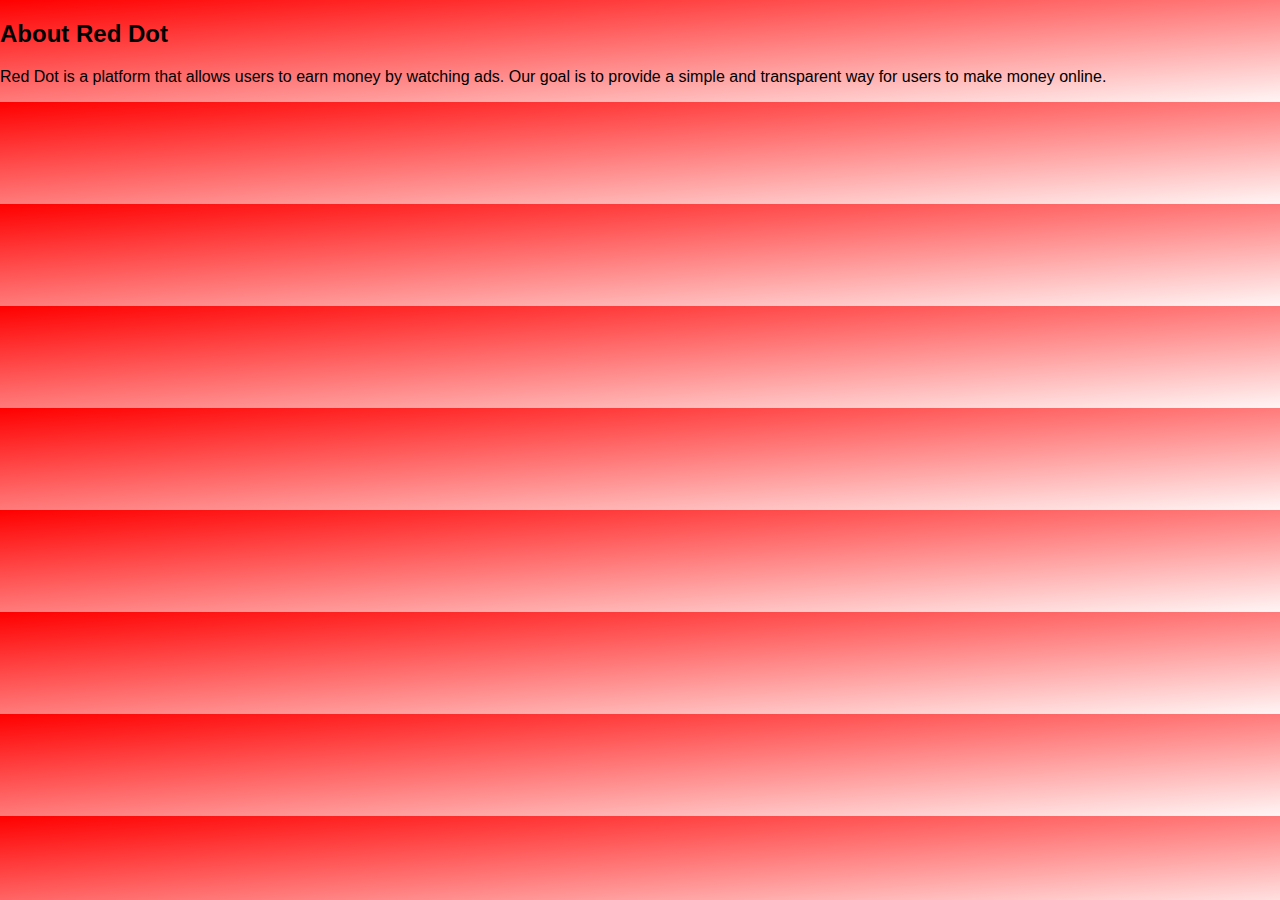
<file: about.html>
<!DOCTYPE html>
<html lang="en">
<head>
  <meta charset="UTF-8" />
  <meta name="viewport" content="width=device-width, initial-scale=1.0"/>
  <title>About - Red Dot</title>
  <link rel="stylesheet" href="style.css" />
</head>
<body class="fade-in">
  <div class="container">
    <h2>About Red Dot</h2>
    <p>Red Dot is a platform that allows users to earn money by watching ads. Our goal is to provide a simple and transparent way for users to make money online.</p>
  </div>
</body>
</html>
</file>
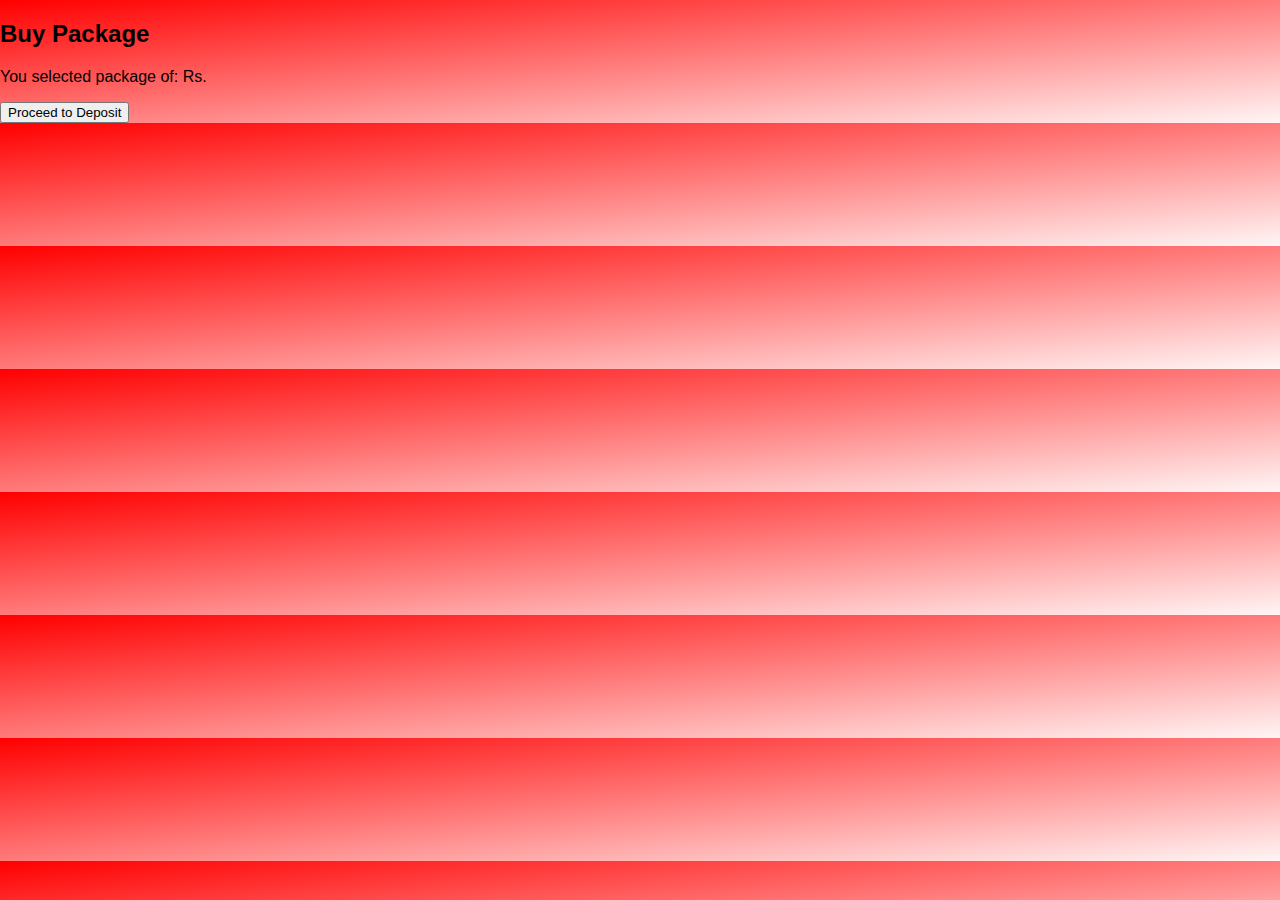
<file: buy.html>
<!DOCTYPE html>
<html lang="en">
<head>
  <meta charset="UTF-8" />
  <meta name="viewport" content="width=device-width, initial-scale=1.0"/>
  <title>Buy Package - Red Dot</title>
  <link rel="stylesheet" href="style.css" />
</head>
<body class="fade-in">
  <div class="container">
    <h2>Buy Package</h2>
    <p>You selected package of: Rs. <span id="amount"></span></p>
    <button onclick="location.href='deposit.html'">Proceed to Deposit</button>
  </div>

  <script>
    const urlParams = new URLSearchParams(window.location.search);
    const amount = urlParams.get('amount');
    document.getElementById("amount").innerText = amount;
  </script>
</body>
</html>
</file>
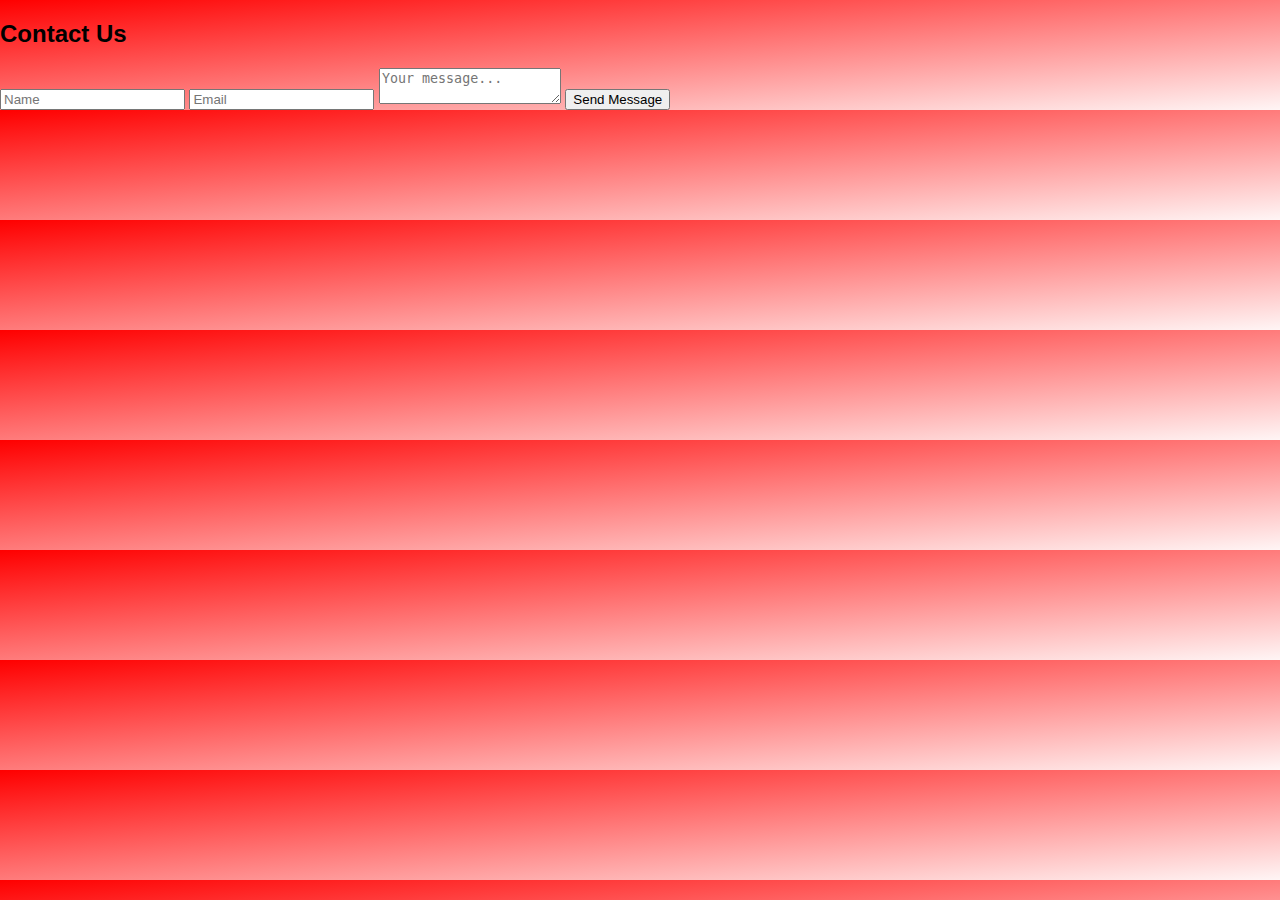
<file: contact.html>
<!DOCTYPE html>
<html lang="en">
<head>
  <meta charset="UTF-8" />
  <meta name="viewport" content="width=device-width, initial-scale=1.0"/>
  <title>Contact - Red Dot</title>
  <link rel="stylesheet" href="style.css" />
</head>
<body class="fade-in">
  <div class="container">
    <h2>Contact Us</h2>
    <form>
      <input type="text" placeholder="Name" required />
      <input type="email" placeholder="Email" required />
      <textarea placeholder="Your message..." required></textarea>
      <button type="submit">Send Message</button>
    </form>
  </div>
</body>
</html>
</file>
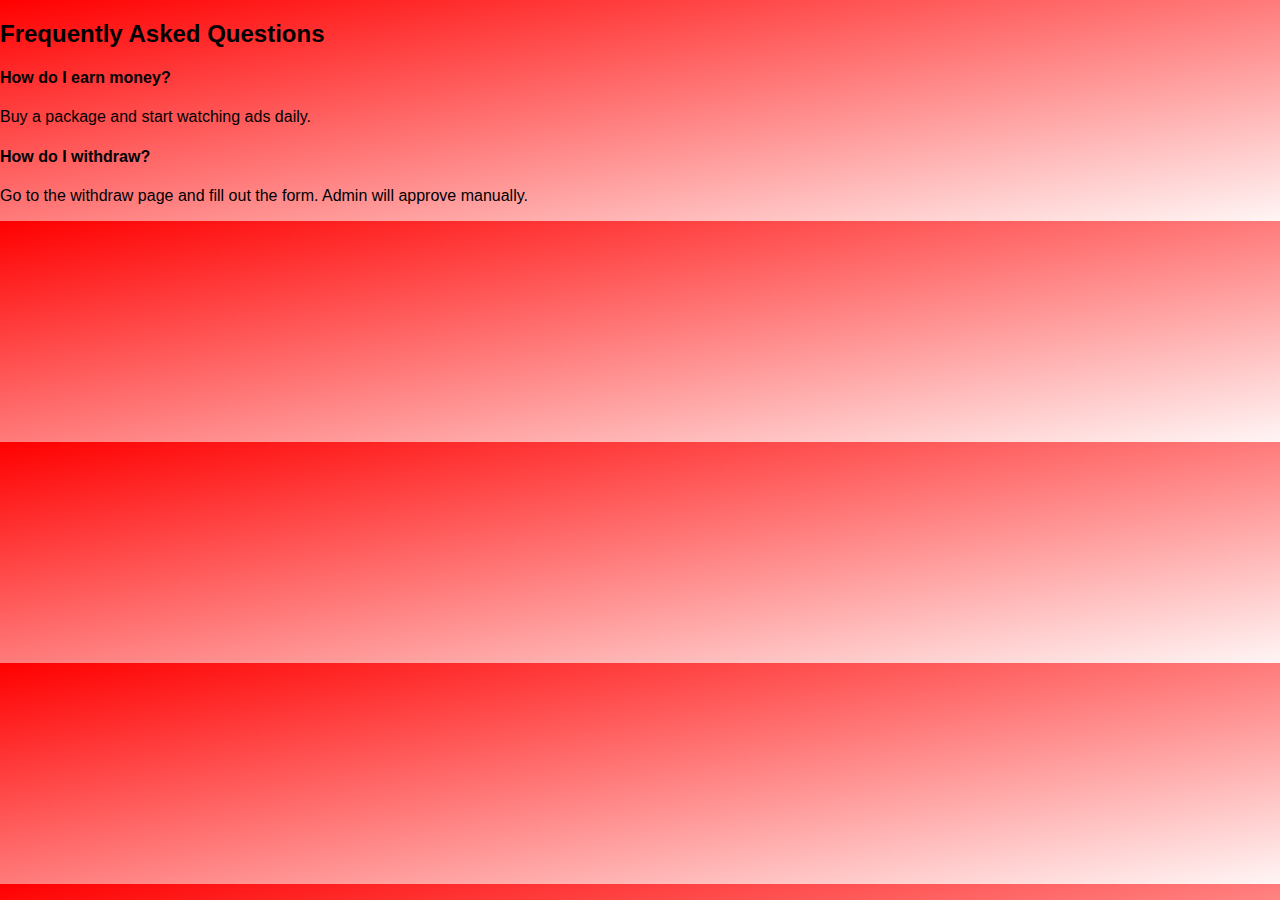
<file: faq.html>
<!DOCTYPE html>
<html lang="en">
<head>
  <meta charset="UTF-8" />
  <meta name="viewport" content="width=device-width, initial-scale=1.0"/>
  <title>FAQ - Red Dot</title>
  <link rel="stylesheet" href="style.css" />
</head>
<body class="fade-in">
  <div class="container">
    <h2>Frequently Asked Questions</h2>
    <h4>How do I earn money?</h4>
    <p>Buy a package and start watching ads daily.</p>
    <h4>How do I withdraw?</h4>
    <p>Go to the withdraw page and fill out the form. Admin will approve manually.</p>
  </div>
</body>
</html>
</file>
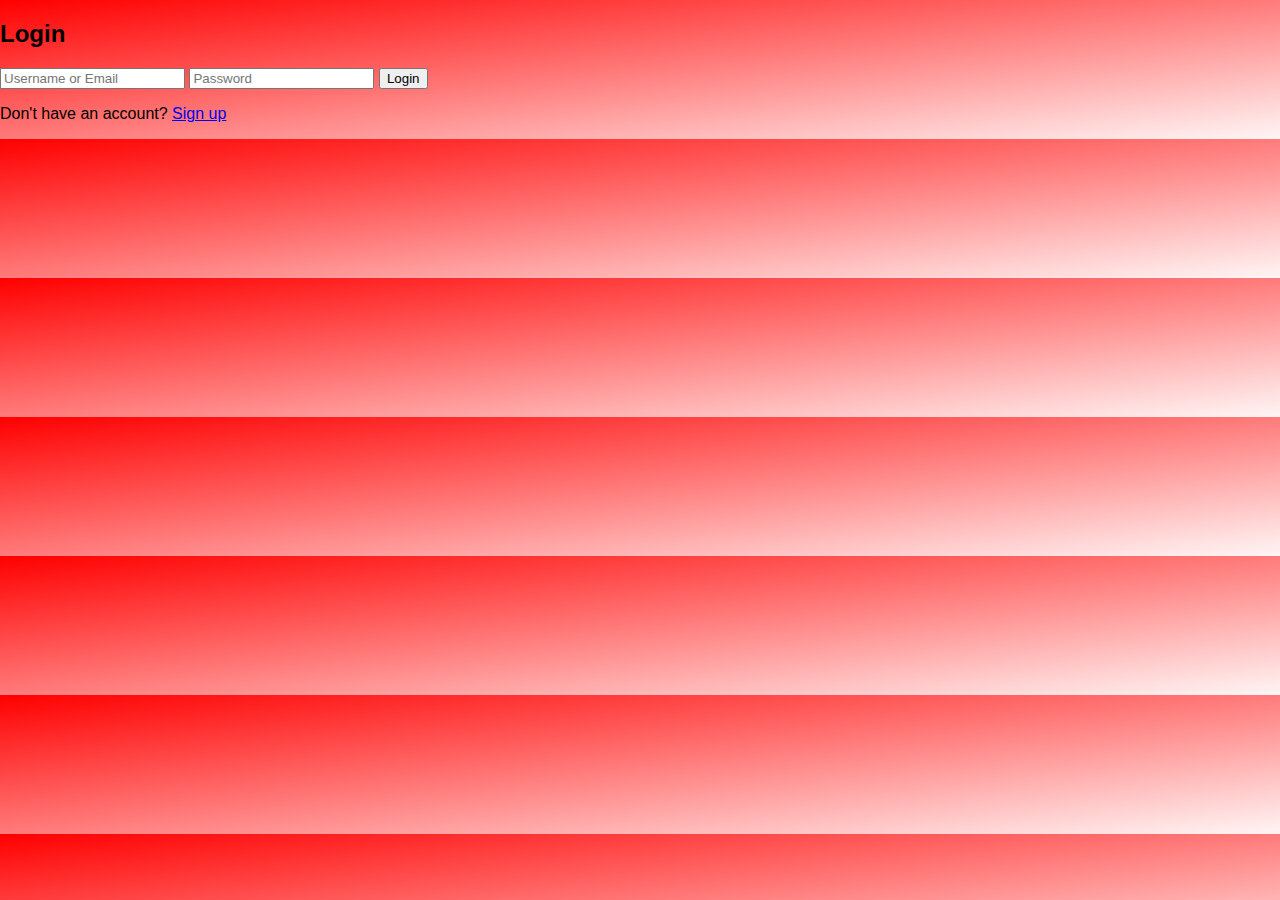
<file: logon.html>
<!DOCTYPE html>
<html lang="en">
<head>
  <meta charset="UTF-8" />
  <meta name="viewport" content="width=device-width, initial-scale=1.0"/>
  <title>Login - Red Dot</title>
  <link rel="stylesheet" href="style.css" />
</head>
<body class="fade-in">
  <div class="container">
    <h2>Login</h2>
    <form action="#" method="post">
      <input type="text" placeholder="Username or Email" required />
      <input type="password" placeholder="Password" required />
      <button type="submit">Login</button>
    </form>
    <p>Don't have an account? <a href="signup.html">Sign up</a></p>
  </div>
</body>
</html>
</file>
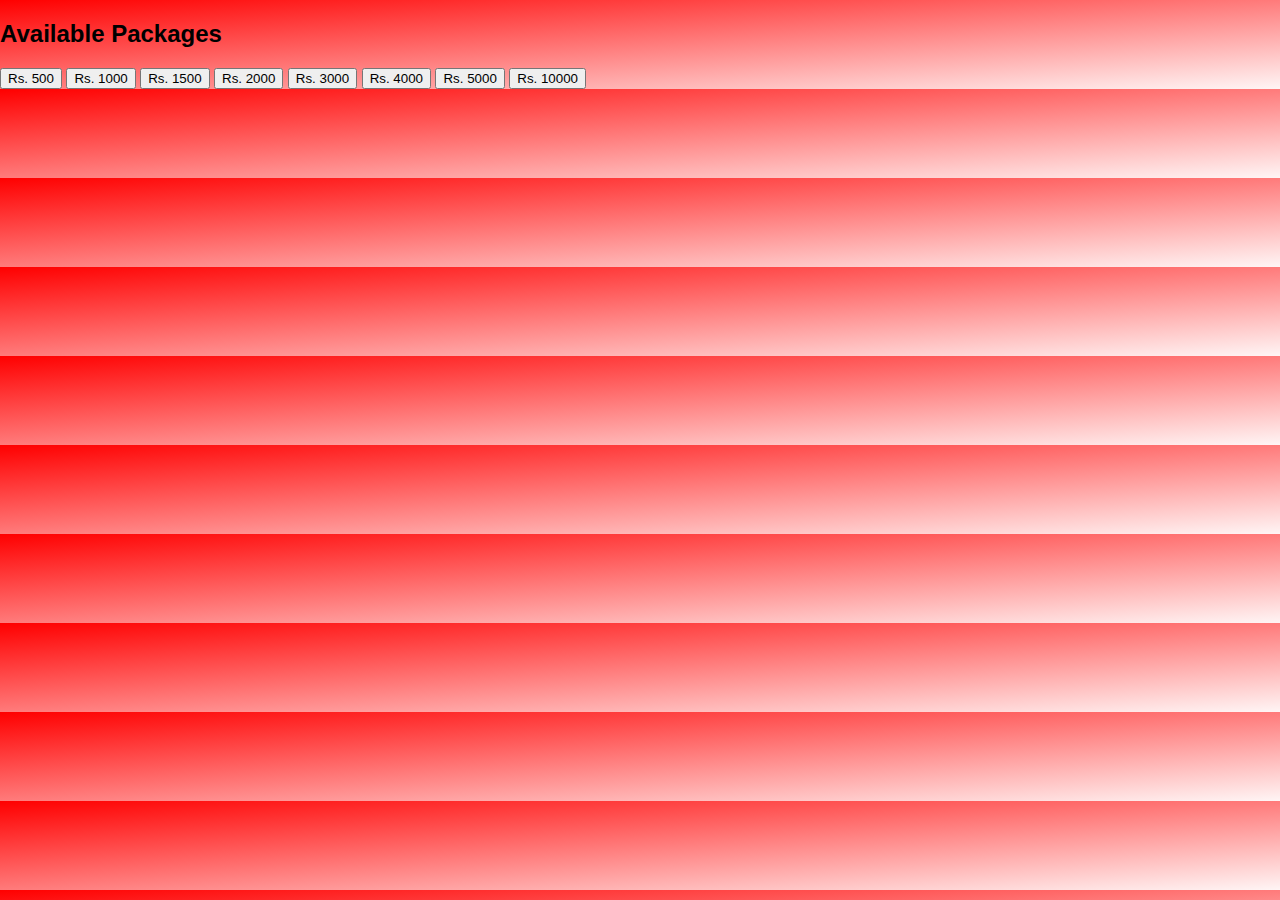
<file: packages.html>
<!DOCTYPE html>
<html lang="en">
<head>
  <meta charset="UTF-8" />
  <meta name="viewport" content="width=device-width, initial-scale=1.0"/>
  <title>Packages - Red Dot</title>
  <link rel="stylesheet" href="style.css" />
</head>
<body class="fade-in">
  <div class="container">
    <h2>Available Packages</h2>
    <div class="packages">
      <button onclick="location.href='buy.html?amount=500'">Rs. 500</button>
      <button onclick="location.href='buy.html?amount=1000'">Rs. 1000</button>
      <button onclick="location.href='buy.html?amount=1500'">Rs. 1500</button>
      <button onclick="location.href='buy.html?amount=2000'">Rs. 2000</button>
      <button onclick="location.href='buy.html?amount=3000'">Rs. 3000</button>
      <button onclick="location.href='buy.html?amount=4000'">Rs. 4000</button>
      <button onclick="location.href='buy.html?amount=5000'">Rs. 5000</button>
      <button onclick="location.href='buy.html?amount=10000'">Rs. 10000</button>
    </div>
  </div>
</body>
</html>
</file>
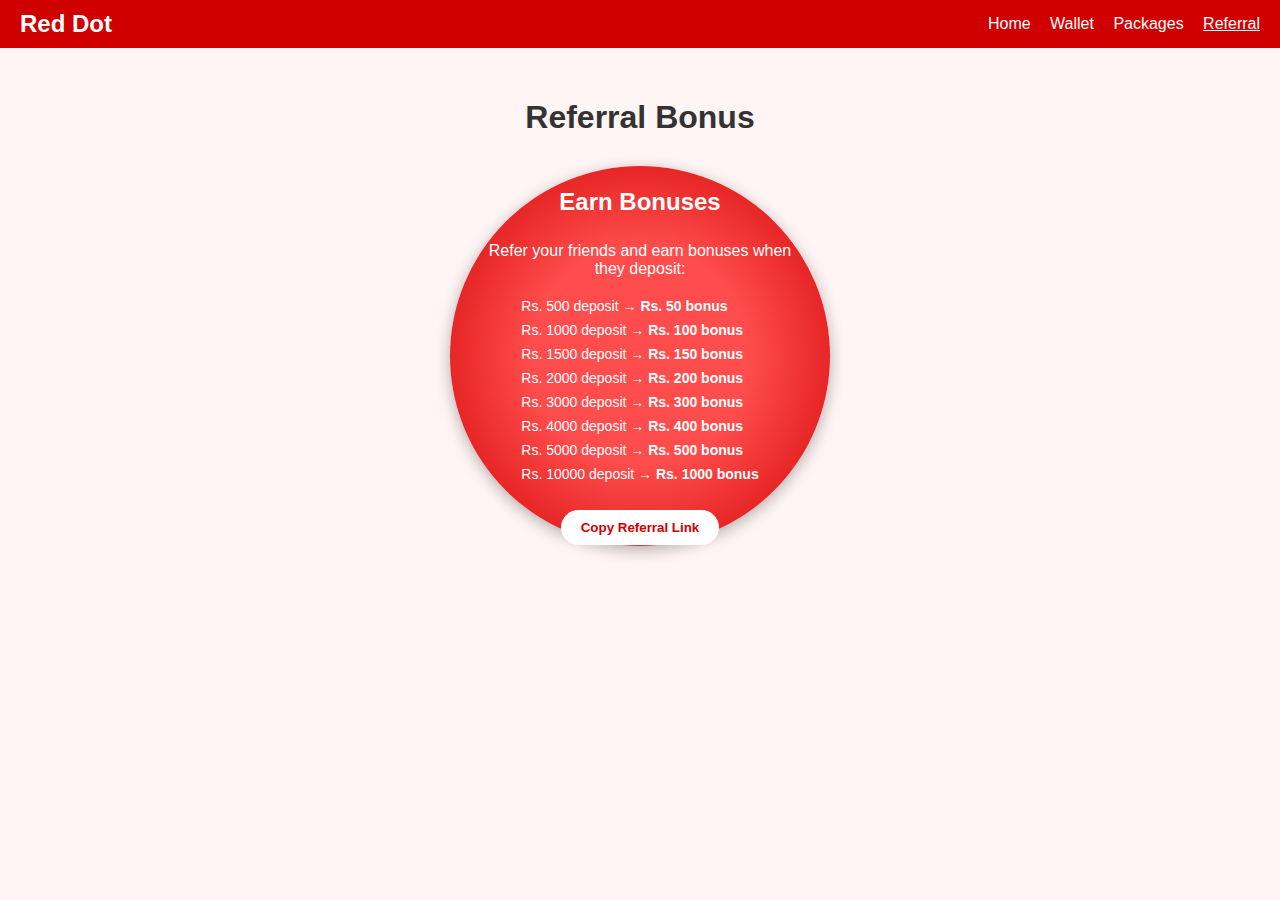
<file: referral.html>
<!DOCTYPE html>
<html lang="en">
<head>
  <meta charset="UTF-8" />
  <meta name="viewport" content="width=device-width, initial-scale=1.0" />
  <title>Red Dot - Referral Bonus</title>
  <link rel="stylesheet" href="referral.css" />
</head>
<body>
  <header>
    <div class="logo">Red Dot</div>
    <nav>
      <a href="index.html">Home</a>
      <a href="wallet.html">Wallet</a>
      <a href="packages.html">Packages</a>
      <a href="referral.html" class="active">Referral</a>
    </nav>
  </header>

  <main>
    <h1 class="animated">Referral Bonus</h1>
    <div class="circle-container">
      <div class="referral-circle">
        <h2>Earn Bonuses</h2>
        <p>Refer your friends and earn bonuses when they deposit:</p>
        <ul>
          <li>Rs. 500 deposit → <strong>Rs. 50 bonus</strong></li>
          <li>Rs. 1000 deposit → <strong>Rs. 100 bonus</strong></li>
          <li>Rs. 1500 deposit → <strong>Rs. 150 bonus</strong></li>
          <li>Rs. 2000 deposit → <strong>Rs. 200 bonus</strong></li>
          <li>Rs. 3000 deposit → <strong>Rs. 300 bonus</strong></li>
          <li>Rs. 4000 deposit → <strong>Rs. 400 bonus</strong></li>
          <li>Rs. 5000 deposit → <strong>Rs. 500 bonus</strong></li>
          <li>Rs. 10000 deposit → <strong>Rs. 1000 bonus</strong></li>
        </ul>
        <button>Copy Referral Link</button>
      </div>
    </div>
  </main>
</body>
</html>
</file>
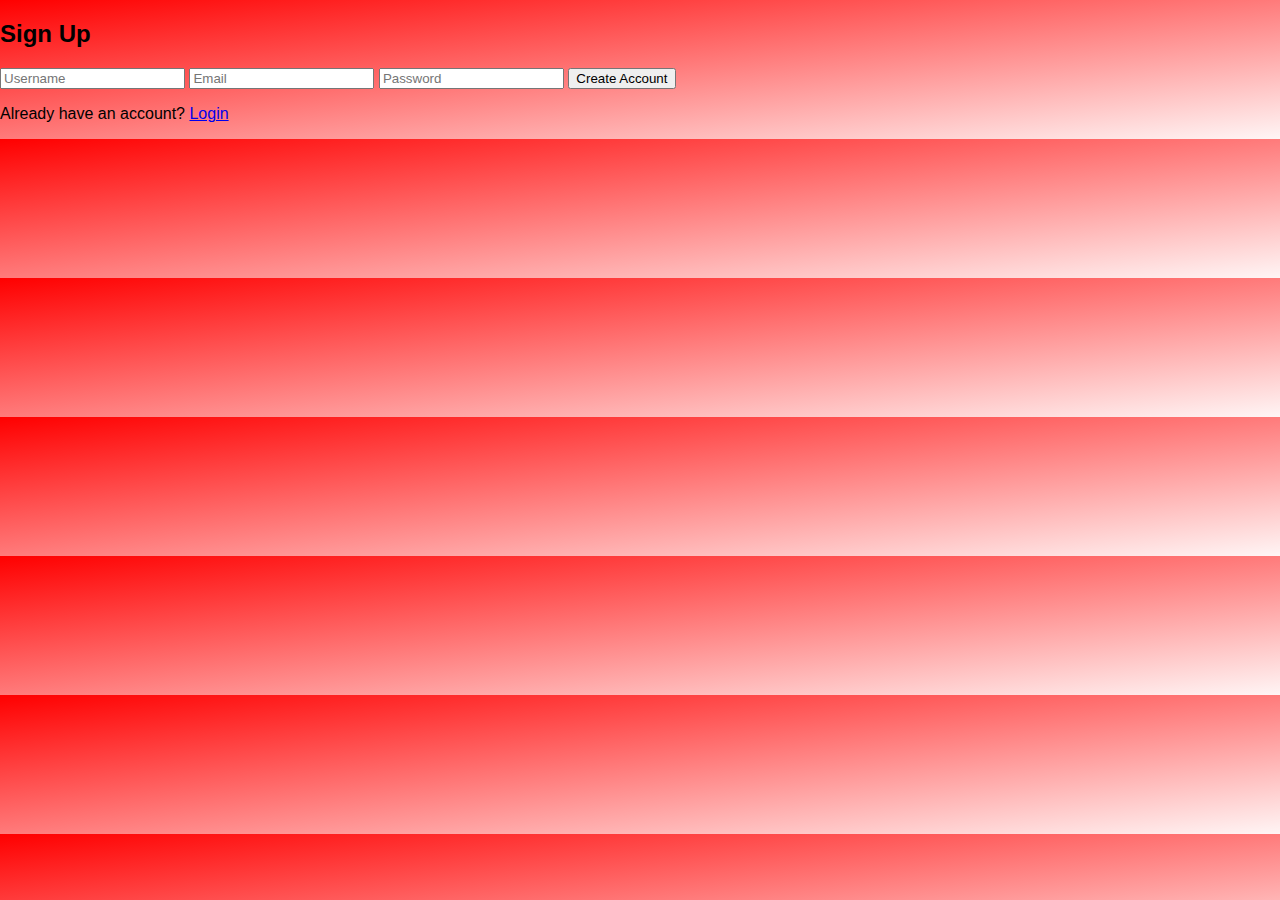
<file: signup.html>
<!DOCTYPE html>
<html lang="en">
<head>
  <meta charset="UTF-8" />
  <meta name="viewport" content="width=device-width, initial-scale=1.0"/>
  <title>Sign Up - Red Dot</title>
  <link rel="stylesheet" href="style.css" />
</head>
<body class="fade-in">
  <div class="container">
    <h2>Sign Up</h2>
    <form action="#" method="post">
      <input type="text" placeholder="Username" required />
      <input type="email" placeholder="Email" required />
      <input type="password" placeholder="Password" required />
      <button type="submit">Create Account</button>
    </form>
    <p>Already have an account? <a href="login.html">Login</a></p>
  </div>
</body>
</html>
</file>
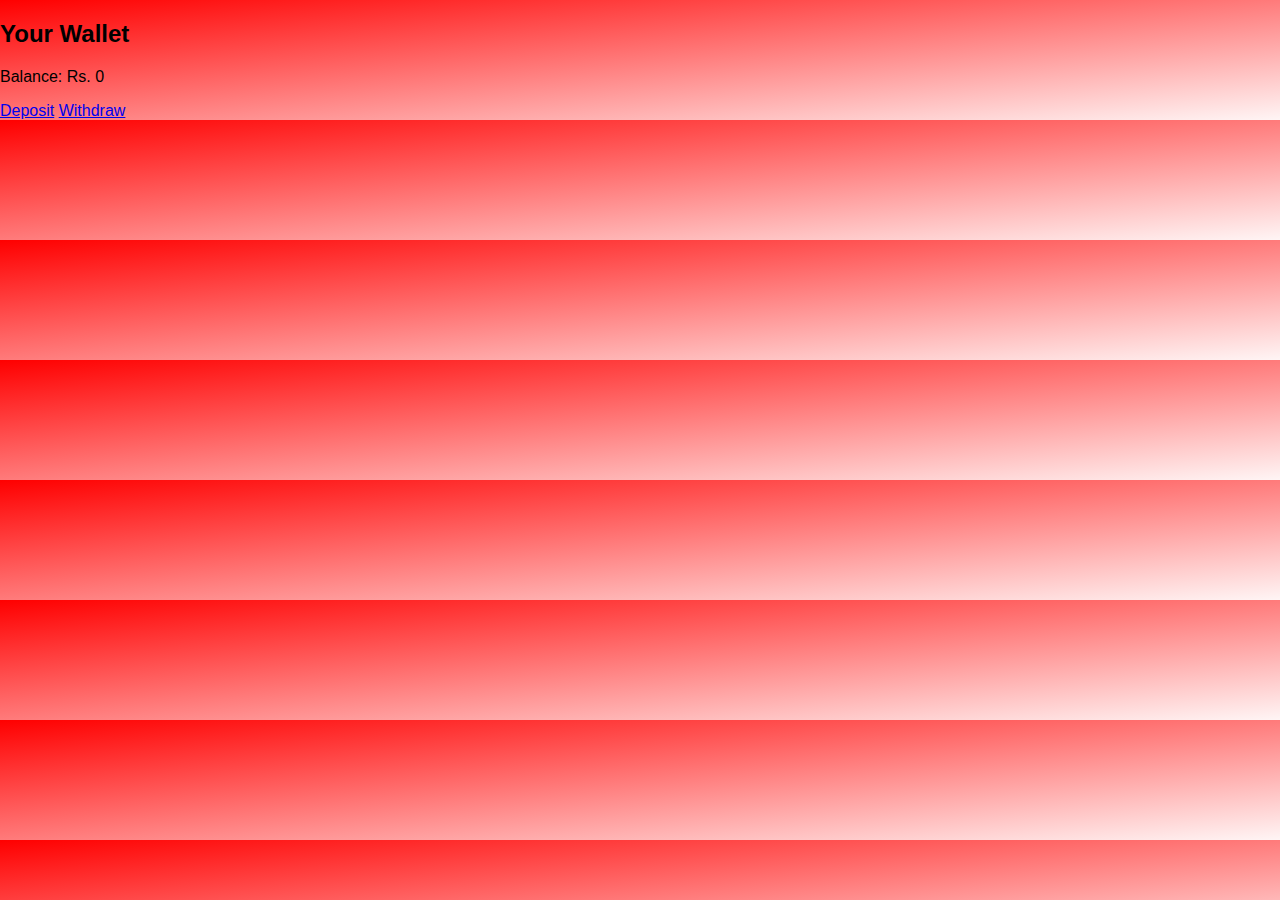
<file: wallet.html>
<!DOCTYPE html>
<html lang="en">
<head>
  <meta charset="UTF-8" />
  <meta name="viewport" content="width=device-width, initial-scale=1.0"/>
  <title>Wallet - Red Dot</title>
  <link rel="stylesheet" href="style.css" />
</head>
<body class="fade-in">
  <div class="container">
    <h2>Your Wallet</h2>
    <p>Balance: Rs. 0</p>
    <div class="wallet-actions">
      <a href="deposit.html">Deposit</a>
      <a href="withdraw.html">Withdraw</a>
    </div>
  </div>
</body>
</html>
</file>
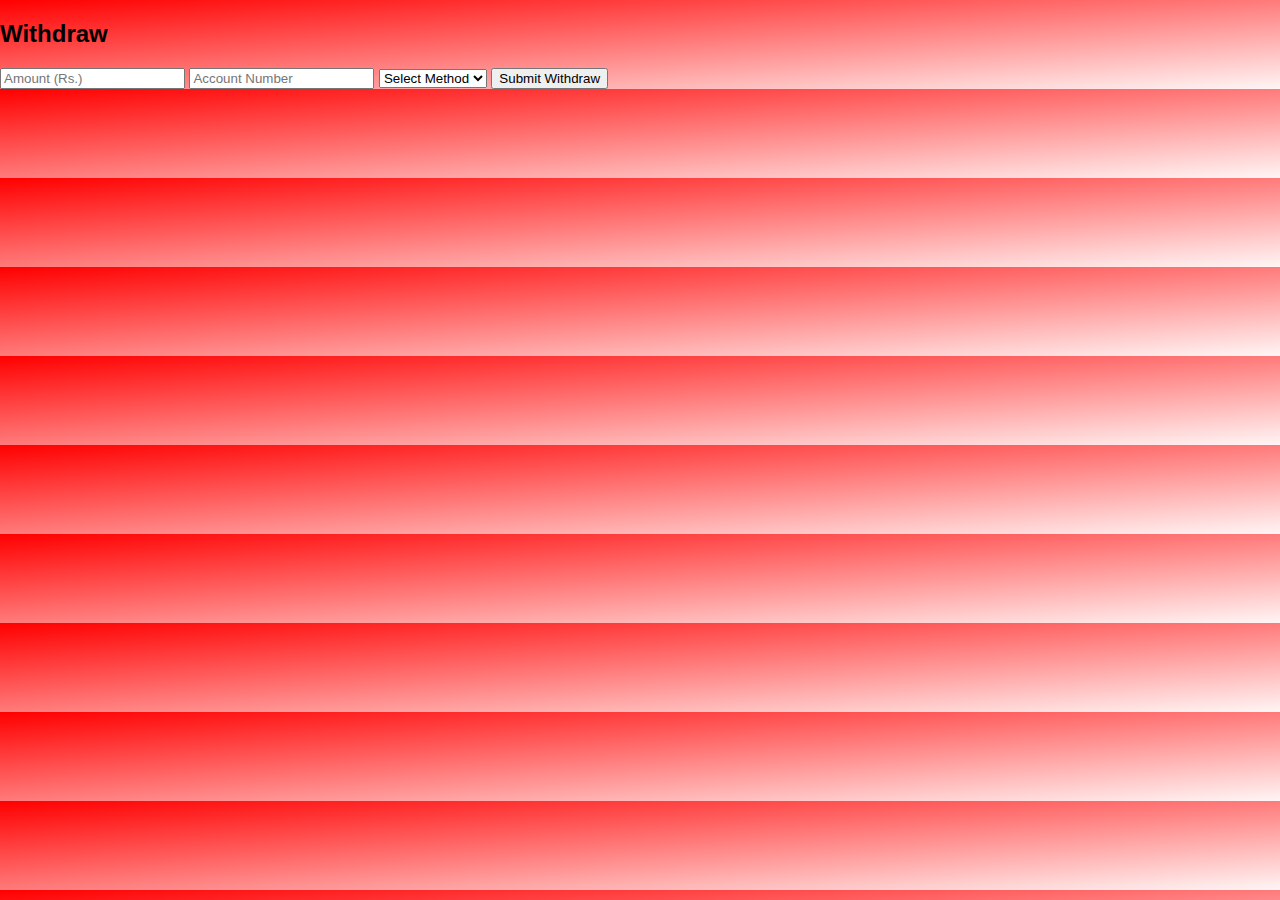
<file: withdraw.html>
<!DOCTYPE html>
<html lang="en">
<head>
  <meta charset="UTF-8" />
  <meta name="viewport" content="width=device-width, initial-scale=1.0"/>
  <title>Withdraw - Red Dot</title>
  <link rel="stylesheet" href="style.css" />
</head>
<body class="fade-in">
  <div class="container">
    <h2>Withdraw</h2>
    <form>
      <input type="number" placeholder="Amount (Rs.)" required />
      <input type="text" placeholder="Account Number" required />
      <select required>
        <option value="">Select Method</option>
        <option value="jazzcash">JazzCash</option>
        <option value="easypaisa">EasyPaisa</option>
      </select>
      <button type="submit">Submit Withdraw</button>
    </form>
  </div>
</body>
</html>
</file>
<file: style.css>
body {
  margin: 0;
  font-family: Arial, sans-serif;
  background: linear-gradient(to bottom right, #ff0000, #fff5f5);
  overflow-x: hidden;
  scroll-behavior: smooth;
}

/* Loader spin circle */
.loader {
  display: flex;
  flex-direction: column;
  align-items: center;
  justify-content: center;
  height: 100vh;
}

.circle-spin {
  width: 100px;
  height: 100px;
  border: 10px solid #fff;
  border-top: 10px solid red;
  border-radius: 50%;
  animation: spin 3s linear infinite;
}

.logo-text {
  color: red;
  font-size: 2rem;
  margin-top: 20px;
  animation: fadeIn 2s ease-in;
}

/* Navigation */
nav ul {
  display: flex;
  justify-content: center;
  gap: 30px;
  margin-top: 50px;
  list-style: none;
  padding: 0;
}

nav a {
  text-decoration: none;
  color: #fff;
  background: red;
  padding: 12px 25px;
  border-radius: 8px;
  font-weight: bold;
  transition: transform 0.3s ease, background 0.3s;
}

nav a:hover {
  transform: scale(1.1);
  background: #cc0000;
}

/* Animations */
@keyframes spin {
  from { transform: rotate(0deg); }
  to { transform: rotate(360deg); }
}

.fade-in {
  animation: fadeInUp 1s ease-out forwards;
}

@keyframes fadeInUp {
  0% {
    opacity: 0;
    transform: translateY(40px);
  }
  100% {
    opacity: 1;
    transform: translateY(0);
  }
}

@keyframes fadeIn {
  from { opacity: 0; }
  to { opacity: 1; }
}
</file>
<file: referral.css>
body {
  margin: 0;
  font-family: 'Segoe UI', sans-serif;
  background: #fff5f5;
  color: #333;
}

header {
  background: #d10000;
  padding: 10px 20px;
  display: flex;
  justify-content: space-between;
  align-items: center;
}

.logo {
  color: #fff;
  font-size: 24px;
  font-weight: bold;
}

nav a {
  color: #fff;
  margin-left: 15px;
  text-decoration: none;
}

nav a.active {
  text-decoration: underline;
}

main {
  text-align: center;
  padding: 30px 15px;
}

.animated {
  animation: fadeIn 1s ease-in-out;
}

.circle-container {
  display: flex;
  justify-content: center;
  margin-top: 30px;
}

.referral-circle {
  background: radial-gradient(circle, #ff4d4d 40%, #d10000);
  color: white;
  border-radius: 50%;
  width: 320px;
  height: 320px;
  padding: 30px;
  display: flex;
  flex-direction: column;
  align-items: center;
  justify-content: center;
  box-shadow: 0 4px 15px rgba(0, 0, 0, 0.3);
  animation: popIn 1.2s ease;
}

.referral-circle h2 {
  margin-bottom: 10px;
}

.referral-circle p {
  margin-bottom: 20px;
}

.referral-circle ul {
  list-style: none;
  padding: 0;
  font-size: 14px;
  margin: 0 0 20px 0;
  text-align: left;
}

.referral-circle li {
  margin-bottom: 8px;
}

button {
  padding: 10px 20px;
  background: #fff;
  color: #d10000;
  font-weight: bold;
  border: none;
  border-radius: 20px;
  cursor: pointer;
  transition: transform 0.2s;
}

button:hover {
  transform: scale(1.05);
}

@keyframes fadeIn {
  from {
    opacity: 0;
    transform: translateY(-10px);
  }
  to {
    opacity: 1;
    transform: translateY(0);
  }
}

@keyframes popIn {
  0% {
    transform: scale(0.6);
    opacity: 0;
  }
  100% {
    transform: scale(1);
    opacity: 1;
  }
}
</file>
